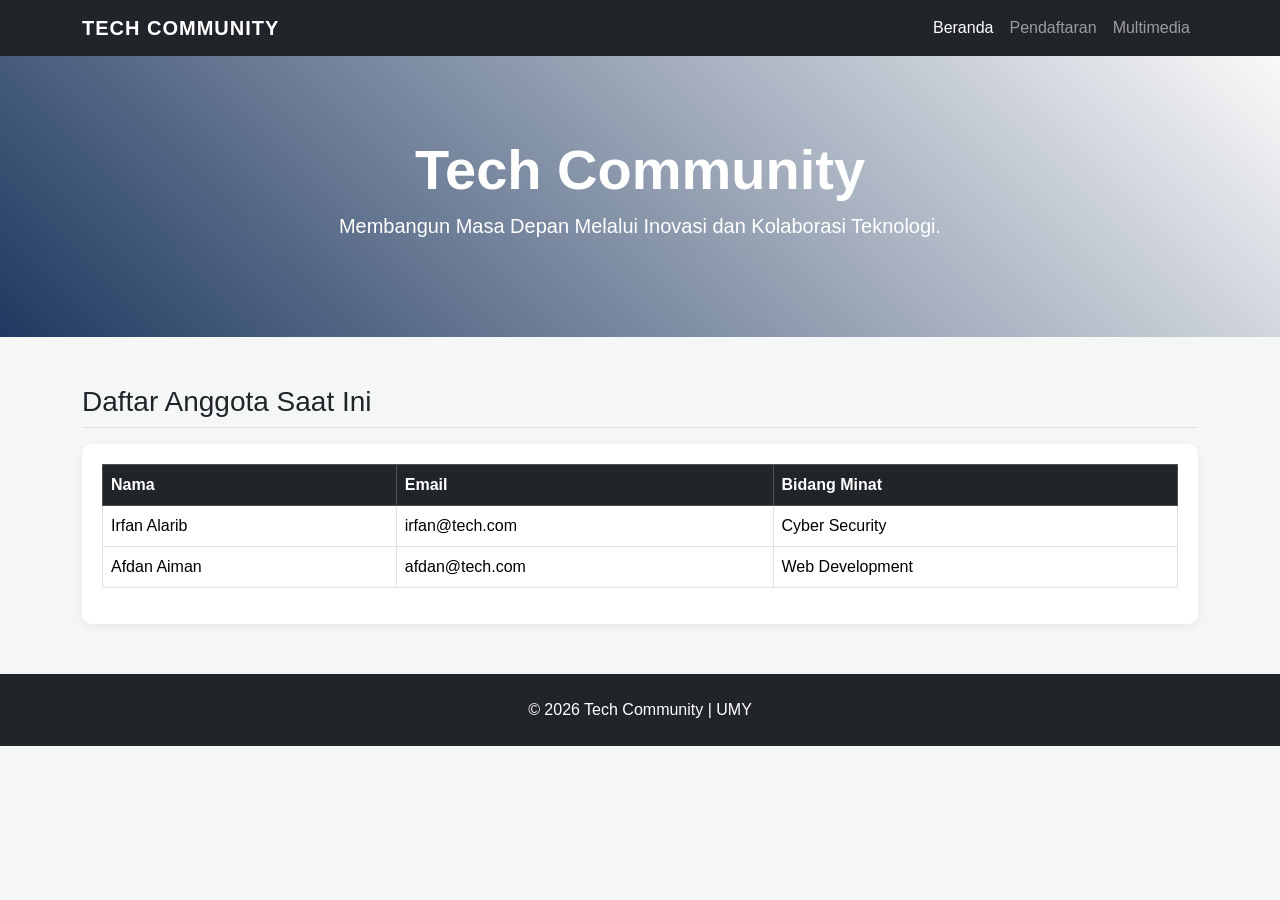
<file: index.html>
<!DOCTYPE html>
<html lang="id">
<head>
    <meta charset="UTF-8">
    <meta name="viewport" content="width=device-width, initial-scale=1.0">
    <title>Tech Community | Home</title>
    <link href="https://cdn.jsdelivr.net/npm/bootstrap@5.3.0/dist/css/bootstrap.min.css" rel="stylesheet">
    <link rel="stylesheet" href="style.css">
</head>
<body>
    <nav class="navbar navbar-expand-lg navbar-dark bg-dark sticky-top">
        <div class="container">
            <a class="navbar-brand" href="./index.html">TECH COMMUNITY</a>
            <div class="navbar-nav ms-auto">
                <a class="nav-link active" href="./index.html">Beranda</a>
                <a class="nav-link" href="./form.html">Pendaftaran</a>
                <a class="nav-link" href="./gallery.html">Multimedia</a>
            </div>
        </div>
    </nav>

    <header class="hero text-center">
        <div class="container">
            <h1 class="display-4 fw-bold">Tech Community</h1>
            <p class="lead">Membangun Masa Depan Melalui Inovasi dan Kolaborasi Teknologi.</p>
        </div>
    </header>

    <main class="container my-5">
        <h3 class="border-bottom pb-2">Daftar Anggota Saat Ini</h3>
        <div class="table-responsive mt-3">
            <table class="table table-bordered table-hover">
                <thead class="table-dark">
                    <tr>
                        <th>Nama</th>
                        <th>Email</th>
                        <th>Bidang Minat</th>
                    </tr>
                </thead>
                <tbody>
                    <tr>
                        <td>Irfan Alarib</td>
                        <td>irfan@tech.com</td>
                        <td>Cyber Security</td>
                    </tr>
                    <tr>
                        <td>Afdan Aiman</td>
                        <td>afdan@tech.com</td>
                        <td>Web Development</td>
                    </tr>
                </tbody>
            </table>
        </div>
    </main>

    <footer class="bg-dark text-white text-center py-4">
        <p class="mb-0">&copy; 2026 Tech Community | UMY</p>
    </footer>
</body>
</html>
</file>
<file: style.css>
body { 
    background-color: #f4f7f6; 
    font-family: 'Segoe UI', Tahoma, Geneva, Verdana, sans-serif;
}

.hero { 
    background: linear-gradient(45deg, #1f3960, #f9f9f9); 
    color: white; 
    padding: 80px 0; 
}

.navbar-brand { 
    font-weight: 800; 
    letter-spacing: 1px; 
}

.media-card { 
    height: 100%; 
    border: none; 
    box-shadow: 0 4px 12px rgba(0,0,0,0.1); 
}

.table-responsive {
    background: white;
    padding: 20px;
    border-radius: 10px;
    box-shadow: 0 4px 10px rgba(0,0,0,0.05);
}

.d-none {
    display: none !important;
}

footer {
    margin-top: 50px;
}
</file>
